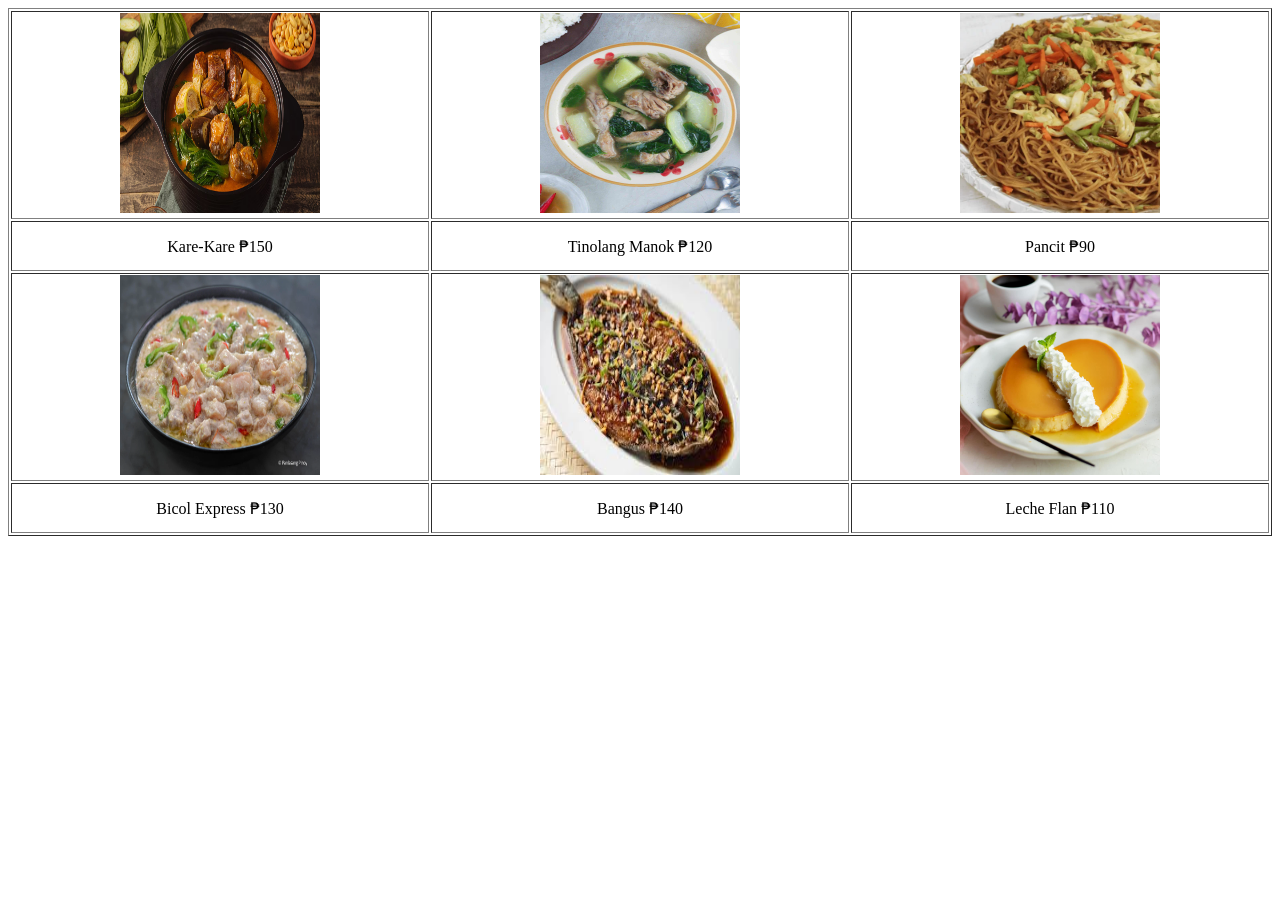
<file: Products.html>
<!DOCTYPE html>
<html>
    <head>
        <title>Activity 3</title>
    </head>
    <body>
        <table border="1px" width="100%" height="500" style="text-align: center;">
            <tr height="200px">
                <td><img src="kare-kare.avif" alt="Kare-Kare" width="200px" height="200px"> </td>
                <td><img src="tinolang manok.jpg" alt="Tinolang Manok" width="200px" height="200px"> </td>
                <td><img src="pancit.webp" alt="Pancit" width="200px" height="200px"> </td>
            </tr>
            <tr height="50px">
                <td>Kare-Kare ₱150</td>
                <td>Tinolang Manok ₱120</td>
                <td>Pancit ₱90</td>
            </tr>

            <tr height="200px">
                <td><img src="bicol.webp" alt="bicol-express" width="200px" height="200px"> </td>
                <td><img src="bangus-yeah.jfif" alt="bangus" width="200px" height="200px"> </td>
                <td><img src="leche.jpg" alt="leche" width="200px" height="200px"> </td>
            </tr>
             <tr height="50px">
                <td>Bicol Express ₱130</td>
                <td>Bangus ₱140</td>
                <td>Leche Flan ₱110</td>
            </tr>
        </table>        
    </body>
</html>
</file>
